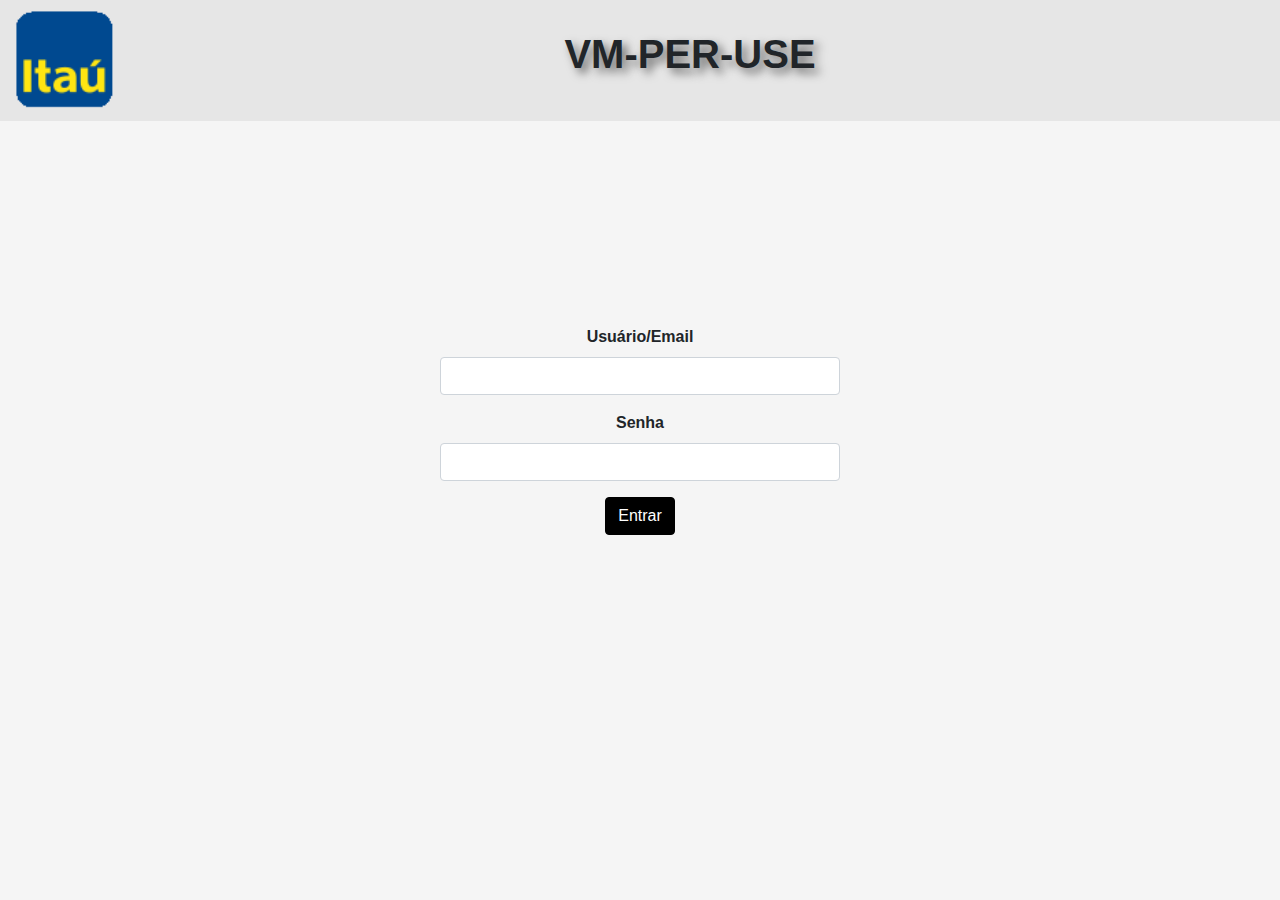
<file: index.html>
<!doctype html>
<html lang="en">
  <head>
    <title>Vm-Per-Use: Login</title>
    <!-- Required meta tags -->
    <meta charset="utf-8">
    <meta name="viewport" content="width=device-width, initial-scale=1, shrink-to-fit=no">

    <!-- Bootstrap CSS -->
    <link rel="stylesheet" href="https://stackpath.bootstrapcdn.com/bootstrap/4.3.1/css/bootstrap.min.css" integrity="sha384-ggOyR0iXCbMQv3Xipma34MD+dH/1fQ784/j6cY/iJTQUOhcWr7x9JvoRxT2MZw1T" crossorigin="anonymous">
    <!-- Meu CSS -->
    <link rel="stylesheet" href="css/vmperuseGeral.css">
    <link rel="stylesheet" href="css/index.css">
  </head>
  <body>
    <div class="container-fluid">
      <div class = "row" id = "row-um-altura">
        <div class = "col-12 div-banner">
          <img src="imagens/itau-logo2.png" align = "left" width="100px">
          <h1>VM-PER-USE</h1>
        </div>
      </div>
      <div class = "row" id = "row-dois-altura">

      </div>
      <div class = "row" id = "row-tres-altura">
        <div class = "col-12 d-flex">
          <div id = "col-form-login">
          </div>
          <div class = "flex-width d-flex flex-column">
            <div>
              <div class="alert alert-danger form-control" id = "msgErroLogin" style="visibility: hidden;" role="alert">
                Usuário ou senha inválidos!
              </div>
            </div>
            <div class ="flex-width" id = "form-logon">
                <label for="textUser" id = "format-label">Usuário/Email</label>
                <div class="form-group">
                  <input type="text" class="form-control" id="textUser" onfocus="limpaErro();">
                </div>
                <label for="textSenha" id = "format-label">Senha</label>
                <div class="form-group">
                  <input type="password" class="form-control" id="textSenha" ondragenter="autenticar();">
                </div>
                <button type="button" class="btn btn-primary" onclick = "autenticar();">Entrar</button>
            </div>
            <div>
            </div>
          </div>
          <div id = "col-form-login">
          </div>
        </div>
      </div>
    </div>    
    <!-- Optional JavaScript -->
    <script type = "text/javascript" src = "js/Index.js"></script>
    <!-- jQuery first, then Popper.js, then Bootstrap JS -->
    <script src="https://code.jquery.com/jquery-3.3.1.slim.min.js" integrity="sha384-q8i/X+965DzO0rT7abK41JStQIAqVgRVzpbzo5smXKp4YfRvH+8abtTE1Pi6jizo" crossorigin="anonymous"></script>
    <script src="https://cdnjs.cloudflare.com/ajax/libs/popper.js/1.14.7/umd/popper.min.js" integrity="sha384-UO2eT0CpHqdSJQ6hJty5KVphtPhzWj9WO1clHTMGa3JDZwrnQq4sF86dIHNDz0W1" crossorigin="anonymous"></script>
    <script src="https://stackpath.bootstrapcdn.com/bootstrap/4.3.1/js/bootstrap.min.js" integrity="sha384-JjSmVgyd0p3pXB1rRibZUAYoIIy6OrQ6VrjIEaFf/nJGzIxFDsf4x0xIM+B07jRM" crossorigin="anonymous"></script>
  </body>
</html>
</file>
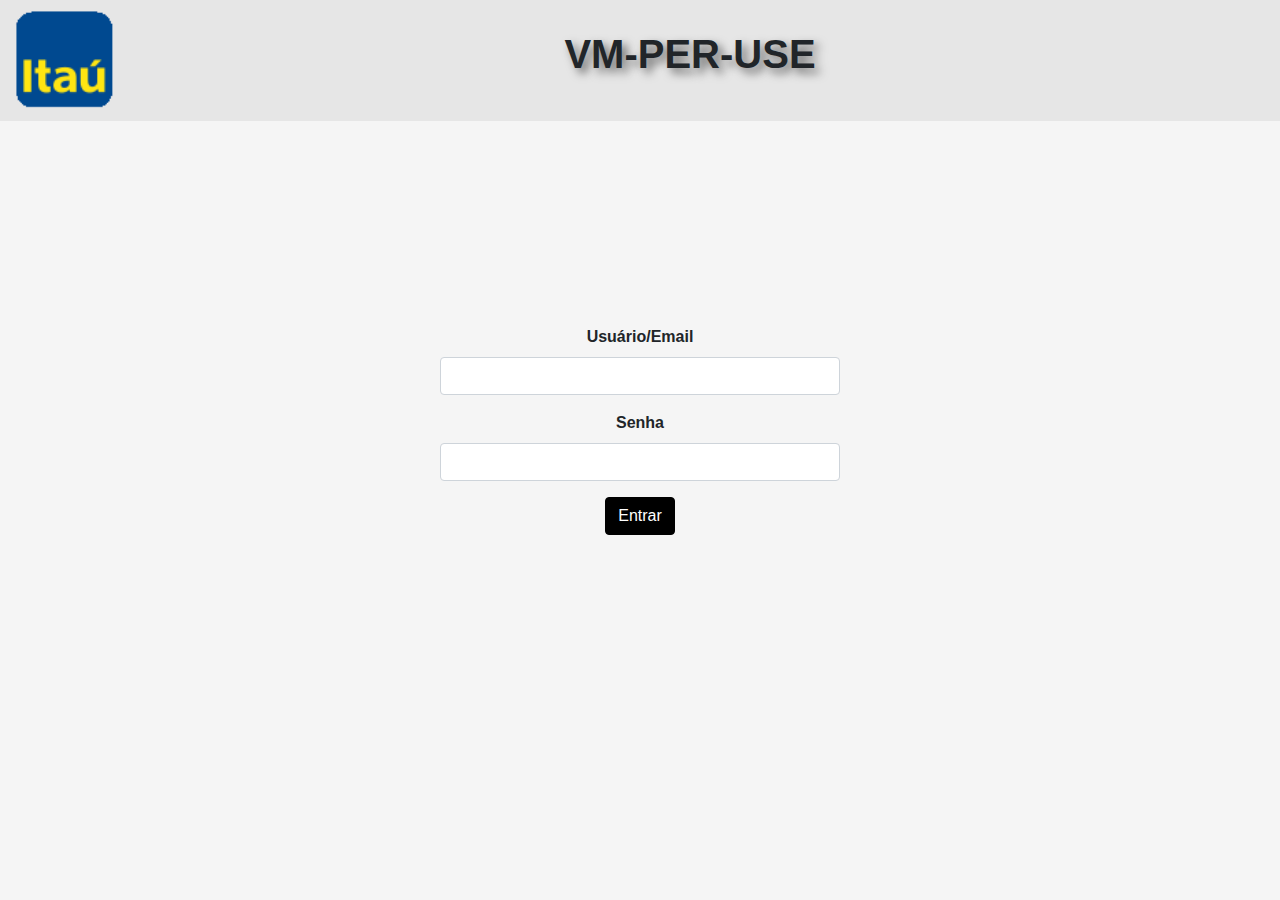
<file: novopedido.html>
<html>
    <head>
        <title>VM-Per-Use: Novo Pedido</title>
        <!-- Required meta tags -->
        <meta charset="utf-8">
        <meta name="viewport" content="width=device-width, initial-scale=1, shrink-to-fit=no">
    
        <!-- Bootstrap CSS -->
        <link rel="stylesheet" href="https://stackpath.bootstrapcdn.com/bootstrap/4.3.1/css/bootstrap.min.css" integrity="sha384-ggOyR0iXCbMQv3Xipma34MD+dH/1fQ784/j6cY/iJTQUOhcWr7x9JvoRxT2MZw1T" crossorigin="anonymous">
        <link rel="stylesheet" href="css/vmperuseGeral.css">
        <link rel="stylesheet" href="css/novopedido.css">
    </head>
    <body onload="carregaitens(); calculaCusto();" onchange="calculaCusto();">
        <div class="container-fluid">
            <div class = "row" id = "row-um-altura">
                <div class = "col-12 div-banner">
                    <img src="imagens/itau-logo2.png" align = "left" width="100px">
                    <h1>VM-Per-Use: Nova Solicitação</h1>
                </div>
            </div>
            <div class = "row d-flex" id = "row-dois-altura">
                <div class = "col-2">
                </div>
                <div class = "col-8 flex-row w-100">
                    <form id="formPedido">
                        <p id = "rotulos-campos">Data do Pedido: <input type="text" id="txtData" readonly="true"></p>
                        <p id = "rotulos-campos">Itens de Configuração</p>
                        <div class="slidecontainer" id = "listaHw">
                            <label id = "confg-label" class="inp-range range-1">Quantidade de vCPUs</label>
                            <p id ="config-out-p"><output id="ageOutputId1">1</output> vCPU</p>
                            <input type="range" min="1" max="10" step="1" value="1" name="slider" class = "slider" id="Processador" oninput="ageOutputId1.value = this.value">
                            <label id = "confg-label" class="inp-range range-2">Quantidade de Memória</label>
                            <p id = "config-out-p"><output id="ageOutputId2">4</output> GB</p>
                            <input type="range" min="4" max="64" step="4" value="4" name="slider" class = "slider" id="Memoria"  oninput="ageOutputId2.value = this.value">
                            <label id = "confg-label" class="inp-range range-3">Tamanho do Storage</label>
                            <p id = "config-out-p"><output id="ageOutputId3">20</output> GB</p>
                            <input type="range" min="20" max="500" step="20" value="20" name="slider" class = "slider" id="Armazenamento" oninput="ageOutputId3.value = this.value">
                            <label id = "confg-label" class="inp-range range-4">Largura de Banda</label>
                            <p id = "config-out-p"><output id="ageOutputId4">100</output> GBits</p>
                            <input type="range" min="100" max="1000" step="50" value="100" name="slider" class = "slider" id="Rede" oninput="ageOutputId4.value = this.value">
                        </div>
                        <p id = "rotulos-campos">Lista de Softwares</p>
                        <div id="listaSw">
    
                        </div>
                        <p id = "rotulos-campos">Observações: <input type="text" size = "50" id="txtObs"></p>
                    </form>
                </div>
                <div class = "col-2">
                </div>
            </div>
        </div>
            <div class = "row" id = "row-tres-altura">
                <div class = "col-12" id = col-total>
                    <hr>
                    <p id = "pTotal">R$ <output id="total">0</output>/hr</p>
                    <hr>
                </div>
            </div>
            <div class = "row">
                <div class = "col-12" id = "col-button">
                    <button class="btn btn-outline-success" type="button" onclick="enviarPedido();">Enviar Pedido</button>
                    <button class="btn btn-sm btn-outline-secondary" type="button" onclick = "cancelar();">Cancelar</button>
                </div>
            </div>
        </div>
    <!-- Optional JavaScript -->
    <script type="text/javascript" src="js/novopedido.js"> </script>
    
    <!-- jQuery first, then Popper.js, then Bootstrap JS -->
    <script src="https://code.jquery.com/jquery-3.3.1.slim.min.js" integrity="sha384-q8i/X+965DzO0rT7abK41JStQIAqVgRVzpbzo5smXKp4YfRvH+8abtTE1Pi6jizo" crossorigin="anonymous"></script>
    <script src="https://cdnjs.cloudflare.com/ajax/libs/popper.js/1.14.7/umd/popper.min.js" integrity="sha384-UO2eT0CpHqdSJQ6hJty5KVphtPhzWj9WO1clHTMGa3JDZwrnQq4sF86dIHNDz0W1" crossorigin="anonymous"></script>
    <script src="https://stackpath.bootstrapcdn.com/bootstrap/4.3.1/js/bootstrap.min.js" integrity="sha384-JjSmVgyd0p3pXB1rRibZUAYoIIy6OrQ6VrjIEaFf/nJGzIxFDsf4x0xIM+B07jRM" crossorigin="anonymous"></script>
    </body>
</html>
</file>
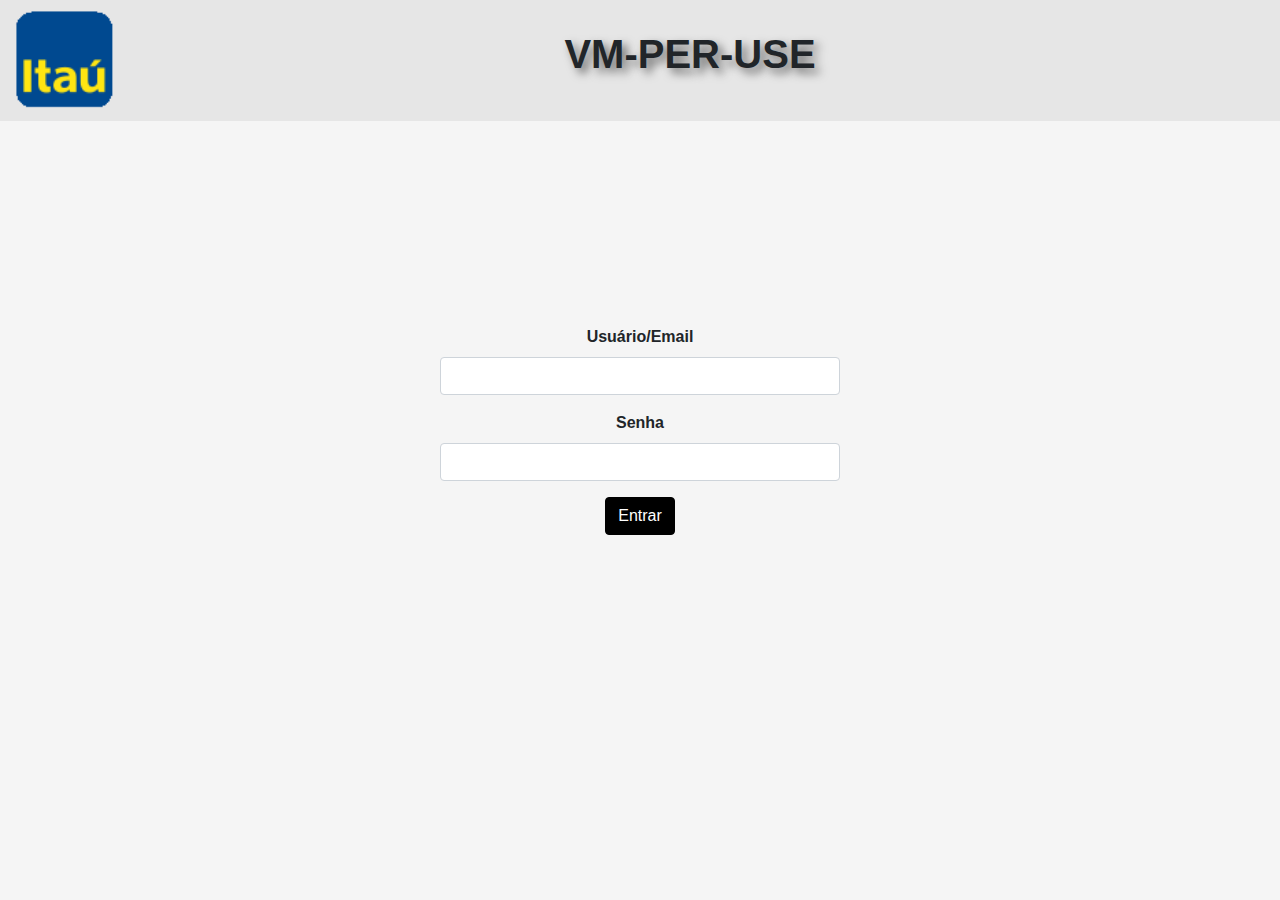
<file: perfil.html>
<!doctype html>
<html lang="en">
  <head>
    <title>VM-PER-USE: Meu Perfil</title>
    <!-- Required meta tags -->
    <meta charset="utf-8">
    <meta name="viewport" content="width=device-width, initial-scale=1, shrink-to-fit=no">

    <!-- Bootstrap CSS -->
    <link rel="stylesheet" href="https://stackpath.bootstrapcdn.com/bootstrap/4.3.1/css/bootstrap.min.css" integrity="sha384-ggOyR0iXCbMQv3Xipma34MD+dH/1fQ784/j6cY/iJTQUOhcWr7x9JvoRxT2MZw1T" crossorigin="anonymous">
    <link rel="stylesheet" href="css/vmperuseGeral.css">
    <link rel="stylesheet" href="css/perfil.css">
    <link rel="stylesheet" type="text/css" href="https://cdn.datatables.net/v/dt/dt-1.10.21/datatables.min.css"/>
    <script src = "https://ajax.googleapis.com/ajax/libs/jquery/3.2.1/jquery.min.js"></script>
  </head>
  <body onload = "carregaperfil();">
    <div class="container-fluid">
        <div class = "row" id = "row-um-altura">
            <div class = "col-12 div-banner">
                <img src="imagens/itau-logo2.png" align = "left" width="100px">
                <h1>VM-Per-Use: Meu Perfil</h1>
                <button class="btn btn-outline-success" type="button" onclick="novaSolicitacao();">Nova Solicitação</button>
                <button class="btn btn-sm btn-outline-secondary" type="button" onclick = "logout();">logout</button>
            </div>
        </div>
        <div class = "row" id = "row-dois-altura">
            <div class = "col-6" id = "foto">
            
            </div>
            <div class = "col-6" id = "personal">
            
            </div>
        </div>
        <div class = "row">
          <div class = "col-12">
            <h3 id = "h3-solicitacoes"> Histórico de Solicitações</h3>
            <hr>
        </div>
        </div>
        <div class = "row" id = "row-tres-altura">
            <div class = "col-12 d-flex">
              <div id = "col-width">

              </div>
              <div class = "d-flex flex-column w-100">
                <table id="tblSolicitacao" class="table table-striped table-bordered table-sm" cellspacing="0" width="100%">
                  <thead>
                    <tr>
                      <th></th>
                      <th class="th-sm">#</th>
                      <th class="th-sm">Data</th>
                      <th class="th-sm">Observações</th>
                      <th class="th-sm">Status</th>
                      <th class="th-sm">Custo por hora</th>
                    </tr>
                  </thead>
                  <tbody id="pedidos">
                  </tbody>
                  <tfoot>
                    <tr>
                      <th></th>
                      <th>#</th>
                      <th>Data</th>
                      <th>Observações</th>
                      <th>Status</th>
                      <th>Custo por hora</th>
                    </tr>
                  </tfoot>
                </table>
              </div>
              <div id = "col-width">

              </div>
            </div>
        </div>
    </div>  
    <!-- Optional JavaScript -->
    <script type = "text/javascript" src = "js/Perfil.js"></script>
    
    <!-- jQuery first, then Popper.js, then Bootstrap JS -->
    <script type="text/javascript" src="https://cdn.datatables.net/v/dt/dt-1.10.21/datatables.min.js"></script>
    <script src="https://cdnjs.cloudflare.com/ajax/libs/popper.js/1.14.7/umd/popper.min.js" integrity="sha384-UO2eT0CpHqdSJQ6hJty5KVphtPhzWj9WO1clHTMGa3JDZwrnQq4sF86dIHNDz0W1" crossorigin="anonymous"></script>
    <script src="https://stackpath.bootstrapcdn.com/bootstrap/4.3.1/js/bootstrap.min.js" integrity="sha384-JjSmVgyd0p3pXB1rRibZUAYoIIy6OrQ6VrjIEaFf/nJGzIxFDsf4x0xIM+B07jRM" crossorigin="anonymous"></script>
  </body>
</html>
</file>
<file: css/vmperuseGeral.css>
body{
    background-color: rgb(245, 245, 245);
}
img{
    padding-top: 10px;
    padding-bottom: 10px;
}
*div{
    border: black solid 1px;
}
.div-banner{
    background-color: rgba(207, 207, 207, 0.404);
}
h1{
    text-align: center;
    font-weight: bold;
    padding-top: 30px;
    text-shadow: 5px 5px 10px rgb(107, 107, 107) ;
}
.flex-width{
    flex: 1 0 auto;
}
</file>
<file: css/index.css>
.form-control{
    font-weight: bold;
    max-width: 400px;
    display: inline-block;
}
div{
    text-align: center;
}
#form-logon{
    text-align: center;
}
#col-form-login{
    min-width: 10%;
}
#row-um-altura{
    min-height: 120px;
}
#row-dois-altura{
    min-height: 150px;
}
#row-tres-altura{
    min-height: 500px;
}
#row-rodape-altura{
    min-height: 150px;
}
#format-label{
    font-weight: bold;
}
.btn-primary {
    color: #fff;
    background-color: #000000;
    border-color: #000000;
}
.btn-primary:hover {
    color: #fff;
    background-color: #65696d;
    border-color: #65696d;
}
</file>
<file: css/novopedido.css>
#confg-label{
    margin-top: 5px;
    margin-bottom: -15px;
    font-size: 17px;
}
#config-out-p{
    text-align: right;
    font-size: 15px;
}
#pTotal{
    font-size: 35px;
    font-weight: bold;
    text-shadow: 5px 5px 10px rgb(107, 107, 107)
}
#col-total{
    text-align: center;
}
#rotulos-campos{
    margin-top: 10px;
    margin-bottom: 5px;
    font-weight: bold;
}
#row-um-altura{
    min-height: 110px;
}
#row-dois-altura{
    min-height: 420px;
}
#row-tres-altura{
    min-height: 50px;
}
#row-rodape-altura{
    min-height: 100px;
}
#col-width{
    min-width: 5%;
}
#col-button{
    text-align: center;
}
.btn-outline-secondary {
    color: rgb(247, 6, 6);
    background-image: none;
    background-color: transparent;
    border-color:rgb(255, 0, 0);
}
  
.btn-outline-secondary:hover {
    color: #fff;
    background-color: rgb(255, 0, 0);
    border-color: rgb(255, 0, 0);
}
  
.btn-outline-secondary:focus, .btn-outline-secondary.focus {
    -webkit-box-shadow: 0 0 0 2px rgba(207, 0, 0, 0.5);
            box-shadow: 0 0 0 2px rgba(207, 0, 0, 0.5);
}
.slidecontainer {
    width: 30%; /* Width of the outside container */
  }
  .slider {
    -webkit-appearance: none;
    width: 100%;
    height: 10px;
    border-radius: 12px;  
    background: #d3d3d3;
    outline: none;
    opacity: 0.6;
    -webkit-transition: .2s;
    transition: opacity .2s;
    box-shadow: 5px 5px 10px rgb(107, 107, 107);
  }
  .slider:hover {
    opacity: 1; /* Fully shown on mouse-over */
  }
  .slider::-webkit-slider-thumb {
    -webkit-appearance: none;
    appearance: none;
    width: 20px;
    height: 20px;
    border-radius: 50%; 
    background: rgb(0, 0, 0);
    cursor: pointer;
  }
  
  .slider::-moz-range-thumb {
    width: 10px;
    height: 10px;
    border-radius: 50%;
    background: rgb(0, 0, 0);
    cursor: pointer;
  }
  #row-altura{
      min-height: 100px;
  }
</file>
<file: css/perfil.css>
#row-um-altura{
    min-height: 110px;
}
#row-dois-altura{
    min-height: 320px;
}
#row-tres-altura{
    min-height: 350px;
}
#row-rodape-altura{
    min-height: 150px;
}
#col-width{
    min-width: 5%;
}
#col-button{
    padding-left: 10px;
}
#personal{
    text-align: left;
}
h3{
    font-weight: bold;
    text-shadow: 5px 5px 10px rgb(107, 107, 107) ;
}
#h3-solicitacoes{
    text-align: center;
}
.btn-outline-success {
    position: absolute;
    right: 83px;
    bottom: 7px;
    color:white;
    background-image: none;
    background-color: black;
    border-color:black;
}
  
.btn-outline-success:hover {
    color: #fff;
    background-color: gray;
    border-color: gray;
}
  
.btn-outline-success:focus, .btn-outline-success.focus {
    -webkit-box-shadow: 0 0 0 2px rgba(255, 255, 255, 0.5);
            box-shadow: 0 0 0 2px rgba(0, 0, 0, 0.5);
}

.btn-outline-secondary {
    position: absolute;
    right: 20px;
    bottom: 10px;
    color: black;
    background-image: none;
    background-color: transparent;
    border-color:black;
}
  
.btn-outline-secondary:hover {
    color: #fff;
    background-color: gray;
    border-color: gray;
}
  
.btn-outline-secondary:focus, .btn-outline-secondary.focus {
    -webkit-box-shadow: 0 0 0 2px rgba(0, 0, 0, 0.5);
            box-shadow: 0 0 0 2px rgba(0, 0, 0, 0.5);
}
td.details-control {
    background: url('../imagens/details_open.png') no-repeat center center;
    cursor: pointer;
}
tr.shown td.details-control {
    background: url('../imagens/details_close.png') no-repeat center center;
}
</file>
